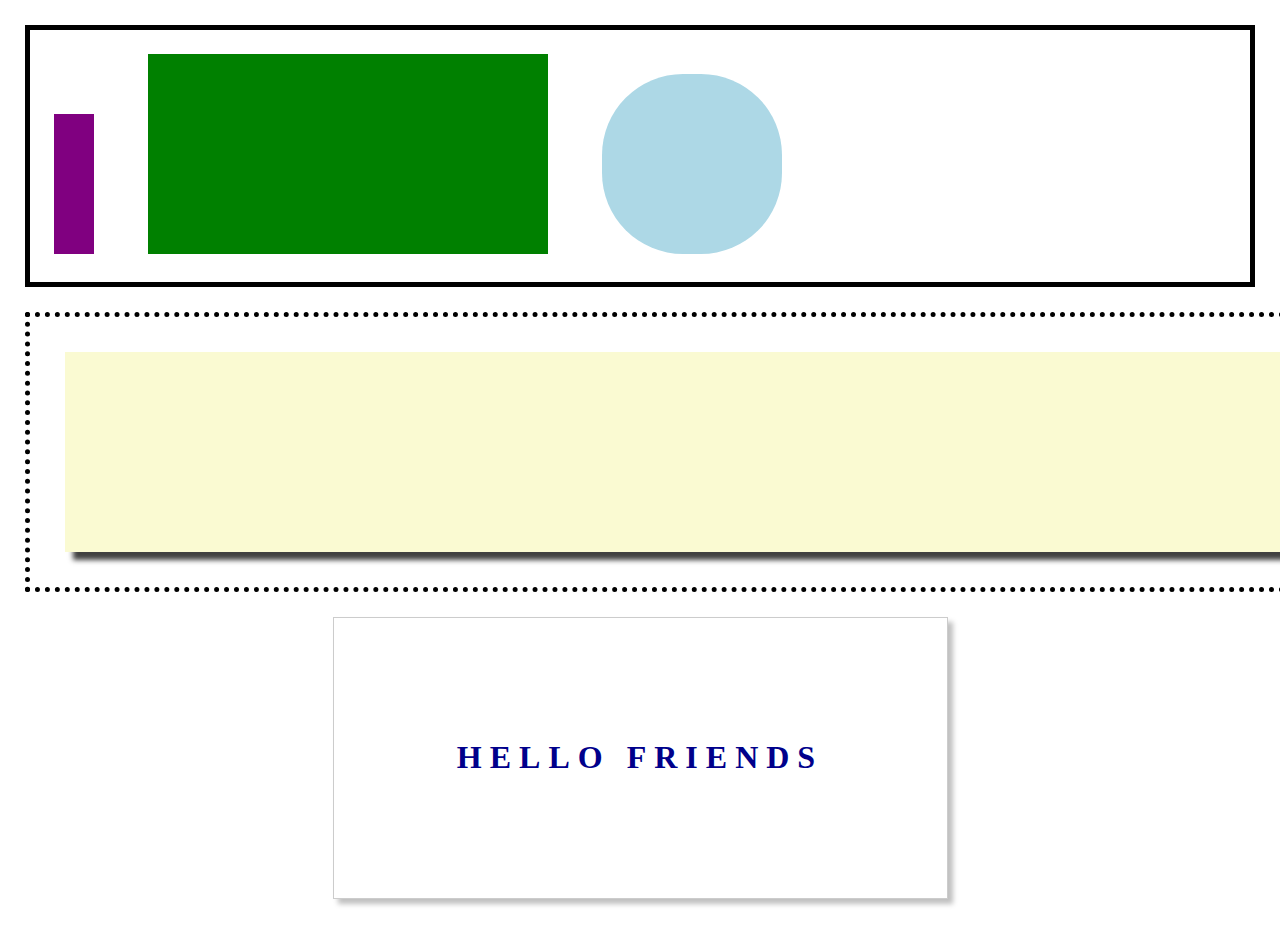
<file: second/index.html>
<!-- Put your HTML HERE, make sure to connect your index.css sheet -->
<!DOCTYPE html>
<html>
  <head>
    <meta charset="UTF-8">
    <meta name="description" content="2nd project done">
    <meta name="keywords" content="second, project, boxes, hello friens">
    <meta name="author" content="Joshua hansen">
    <meta name="viewport" content="width=device-width, initial-scale=1.0">
    <title> Second </title>
    <link rel="stylesheet" href="index.css" />
  </head>

  <body>
    <div class="box-navigation">
      <div class="rectangle-nav">
        
      </div>
      <div class="square-nav">
        
      </div>
      <div class="circle-nav">
        
      </div>
    </div>
    <div class="box-body">
        <div class="box-shadow">
          
        </div>
    </div>
    <div class="box-bottom">
      <h1>HELLO FRIENDS</h1>
    </div>
  </body>
</html>
</file>
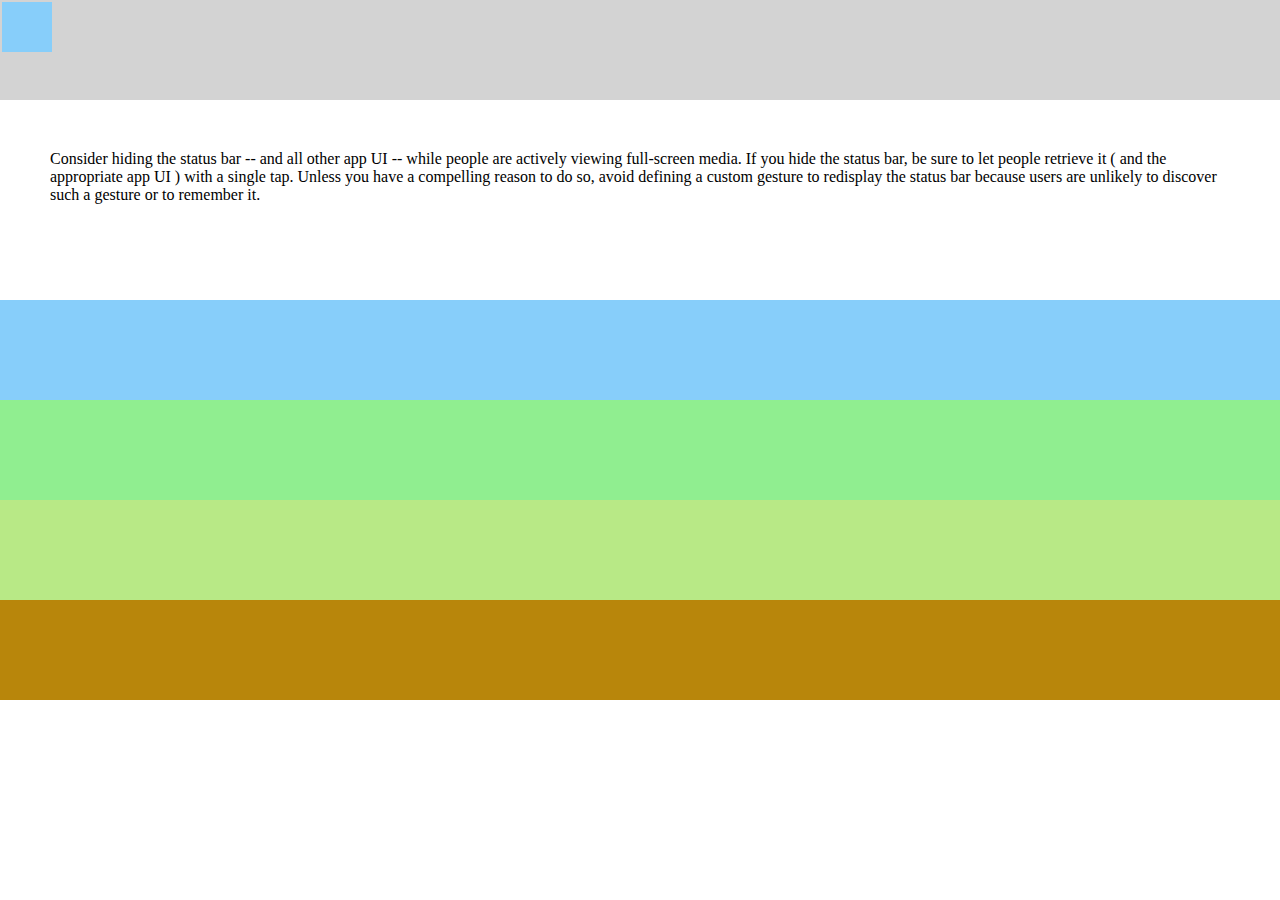
<file: third/index.html>
<!-- Put your HTML HERE, make sure to connect your index.css sheet -->
<html lang="en">
  <head>
    <meta charset="UTF-8">
    <meta name="description" content="Last project ">
    <meta name="keywords" content="last, project, WINNING">
    <meta name="author" content="matias perez-ferrero">
    <meta name="viewport" content="width=device-width, initial-scale=1.0">
      <link rel="stylesheet" href="index.css" />
  </head>

  <body>
    <div class="row row-1">
      <div class="row-1-div"></div>
    </div>

    <div class="row-big row-2">
      <span class="row-2-span">
        Consider hiding the status bar -- and all other app UI -- while people are actively viewing full-screen media. If you hide the status bar, be sure to let people retrieve it ( and the appropriate app UI ) with a single tap. Unless you have a compelling reason to do so, avoid defining a custom gesture to redisplay the status bar because users are unlikely to discover such a gesture or to remember it.
      </span>
    </div>

    <div class="row row-3"></div>
    <div class="row row-4"></div>
    <div class="row row-5"></div>
    <div class="row row-6"></div>
  </body>
</html>
</file>
<file: second/index.css>
body {
    margin: 0;
    padding: 25px;
  }
  
  
  .box-navigation {
    width: 100%;
    border: 5px solid black;
    padding: 24px;
    box-sizing: border-box ;
  }
  
  .rectangle-nav {
    height: 140px;
    width: 40px;
    background-color: purple;
    display: inline-block;
  }
  .square-nav {
    height: 200px;
    width: 400px;
    display: inline-block;
    background-color: green;
    margin: 0 50px;
  }
  .circle-nav {
    height: 180px;
    width: 180px;
    border-radius: 45%;
    background-color: lightblue;
    display: inline-block;
  }
  
  .box-body {
    width: 100%;
    border: 5px dotted black;
    padding: 35px;
    margin-top: 25px; 
  }
  
  .box-shadow {
    width: 100%;
    height: 200px;
    background-color: lightgoldenrodyellow;
    -webkit-box-shadow: 8px 8px 5px 0px rgba(0,0,0,0.75);
    -moz-box-shadow: 8px 8px 5px 0px rgba(0,0,0,0.75);
    box-shadow: 8px 8px 5px 0px rgba(0,0,0,0.75);
  }
  
  .box-bottom {
    width: 50%;
    border: 1px solid #ccc;
    background-color: white;
    padding: 100px;
    box-sizing: border-box ;
    margin: 25px auto; 
    -webkit-box-shadow: 5px 5px 5px 0px rgba(0,0,0,0.25);
    -moz-box-shadow: 5px 5px 5px 0px rgba(0,0,0,0.25);
    box-shadow: 5px 5px 5px 0px rgba(0,0,0,0.25);
  }
  
  .box-bottom h1 {
    width: 100%;
    text-align: center;
    color: darkblue;
    letter-spacing: 8px;
</file>
<file: third/index.css>
body, html {
  margin: 0;
  padding: 0;
}

.row {
  height: 100px;
  width: 100%;
}

.row-big {
  height: 200px;
  width: 100%;
}

.row-1 {
  background-color: lightgray;
  padding: 2px;
  box-sizing: border-box;
}

.row-1-div {
  width: 50px;
  height: 50px;
  background-color: lightskyblue;
}

.row-2 {
  background-color: white;
  box-sizing: border-box;
  padding: 50px;
}

.row-3 {
  background-color: lightskyblue;
}

.row-4 {
  background-color: lightgreen;
}

.row-5 {
  background-color: #B8E986;
}

.row-6 {
  background-color: darkgoldenrod;
}
</file>
